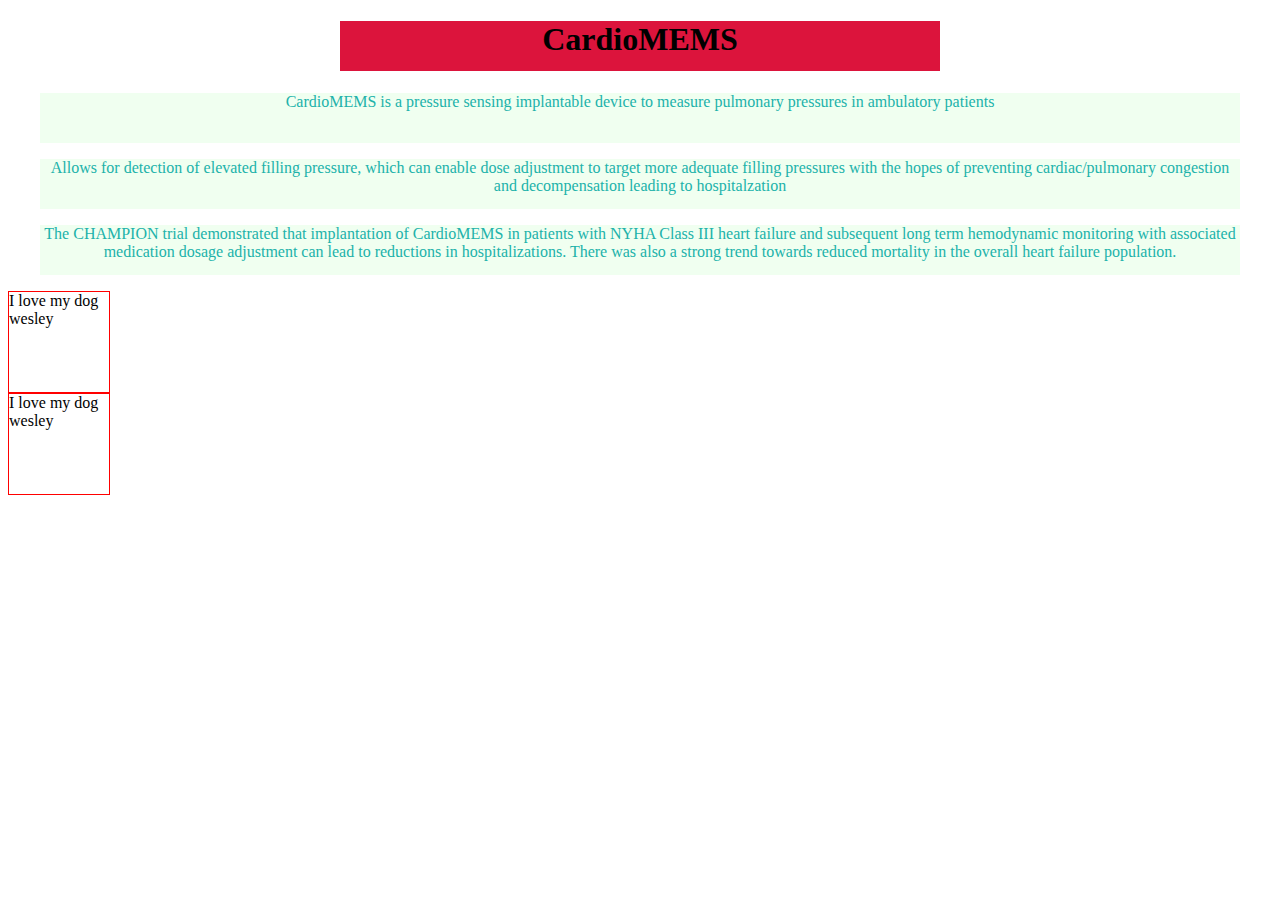
<file: Index.html>
<!DOCTYPE html>
<html lang="en">
<head>
    <meta charset="UTF-8">
    <title>Title</title>
    <link rel="stylesheet" href="css/main.css">
</head>
<body>

<center>
<h1>CardioMEMS</h1>
</center>

<center>

<p>CardioMEMS is a pressure sensing implantable device to measure pulmonary pressures in ambulatory patients</p>

<p>Allows for detection of elevated filling pressure, which can enable dose adjustment to target more adequate filling pressures with the hopes of preventing cardiac/pulmonary congestion and decompensation leading to hospitalzation</p>

<p>The CHAMPION trial demonstrated that implantation of CardioMEMS in patients with NYHA Class III heart failure and subsequent long term hemodynamic monitoring with associated medication dosage adjustment can lead to reductions in hospitalizations. There was also a strong trend towards reduced mortality in the overall heart failure population.</p>

</center>

<div>I love my dog wesley
</div>

<div>I love my dog wesley
</div>

</body>

</html>
</file>
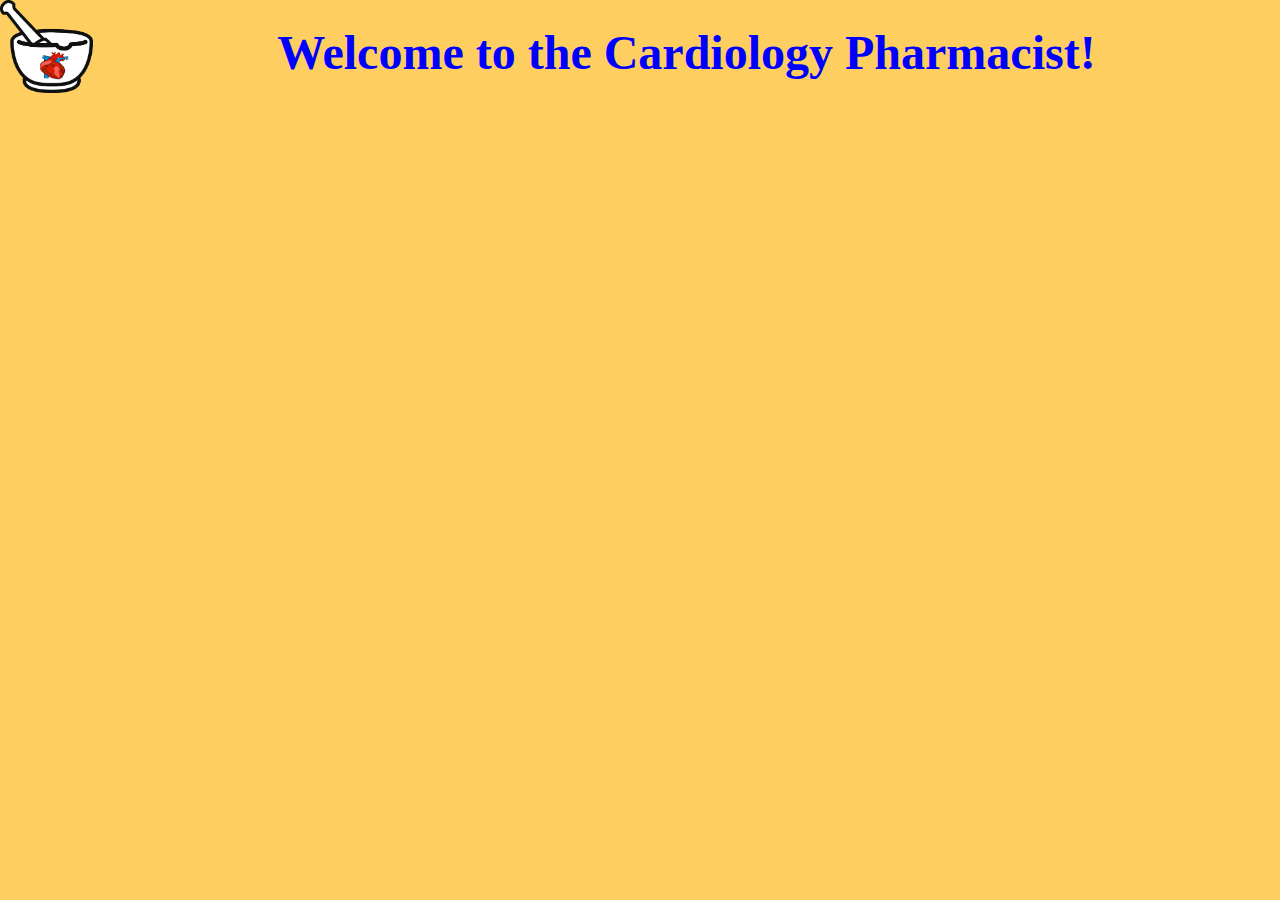
<file: 001/index.html>
<!DOCTYPE html>
<html lang="en">
<head>
    <meta charset="UTF-8">
    <title>CardPharm</title>
    <link rel="stylesheet" href="main.css">
</head>

<header>
    <div class="logo">
        <img id="logo" src="../logo/CardPharmTransparent.png" alt="mortar and pestle with heart">
    </div>
    <p class="title">Welcome to the Cardiology Pharmacist!
    </p>
</header>




</html>
</file>
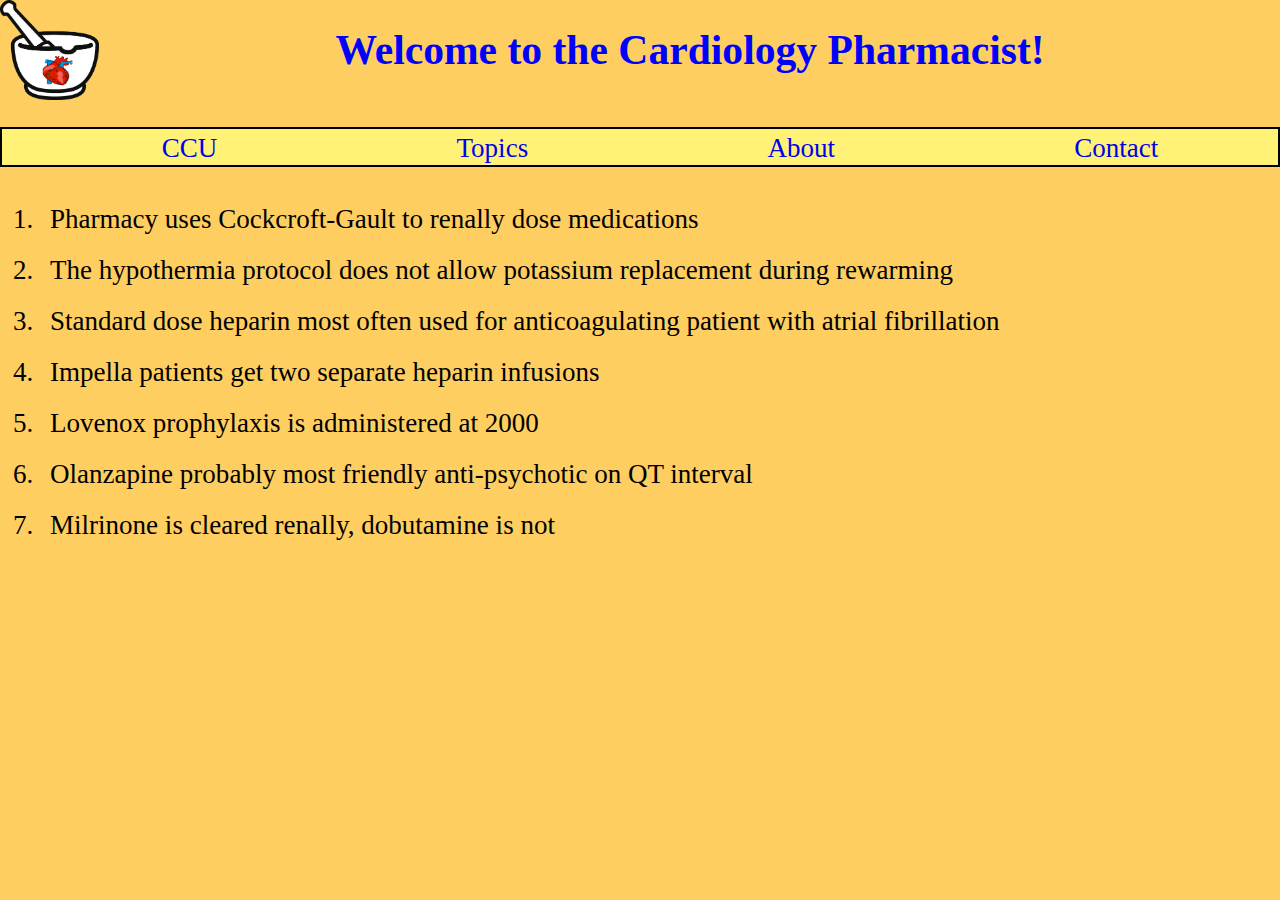
<file: 001_cardpharm-code/01_master-code/index.html>
<!DOCTYPE html>
<html lang="en">
<head>
    <meta charset="UTF-8">
    <title>CardPharm</title>
    <link rel="stylesheet" href="main.css">
    <link rel="stylesheet" href="mq-600.css" media="(min-width: 600px">
    <link rel="stylesheet" href="mq-900.css" media="(min-width: 900px">
</head>

<header>
    <div class="logo">
        <img id="logo" src="../../logo/CardPharmTransparent.png" alt="mortar and pestle with heart">
    </div>
    <p class="title">Welcome to the Cardiology Pharmacist!
    </p>
</header>

<nav>
    <ul>
        <li><a href="#">CCU</a></li>
        <li><a href="#">Topics</a></li>
        <li><a href="#">About</a></li>
        <li><a href="#">Contact</a></li>
    </ul>
</nav>

<article>
    <ol>
        <li>Pharmacy uses Cockcroft-Gault to renally dose medications</li>
        <li>The hypothermia protocol does not allow potassium replacement during rewarming</li>
        <li>Standard dose heparin most often used for anticoagulating patient with atrial fibrillation</li>
        <li>Impella patients get two separate heparin infusions</li>
        <li>Lovenox prophylaxis is administered at 2000</li>
        <li>Olanzapine probably most friendly anti-psychotic on QT interval</li>
        <li>Milrinone is cleared renally, dobutamine is not</li>

    </ol>
</article>

</html>
</file>
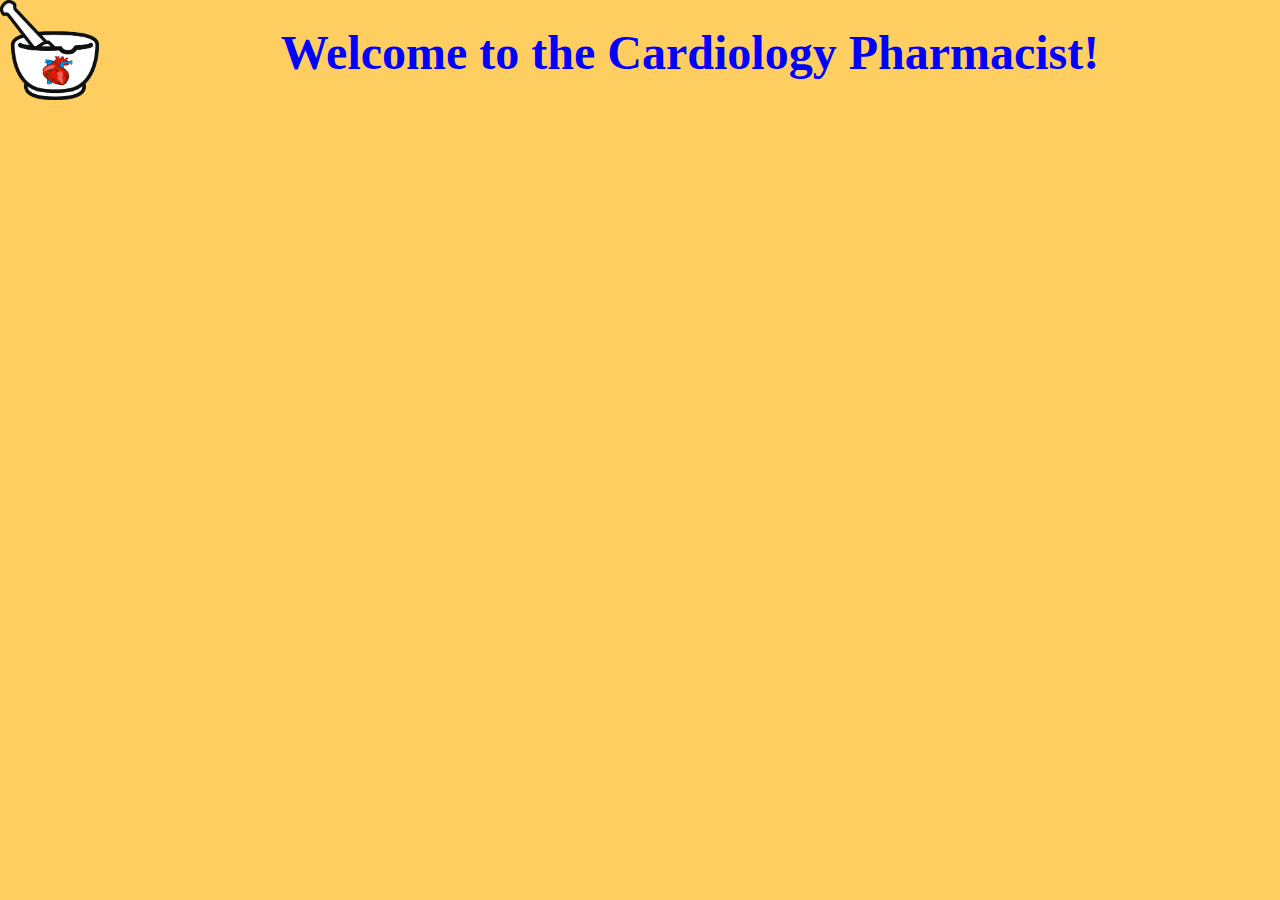
<file: 001_cardpharm-code/02_test-code/index.html>
<!DOCTYPE html>
<html lang="en">
<head>
    <meta charset="UTF-8">
    <title>CardPharm</title>
    <link rel="stylesheet" href="main.css">
</head>

<header>
    <div class="logo">
        <img id="logo" src="../../logo/CardPharmTransparent.png" alt="mortar and pestle with heart">
    </div>
    <p class="title">Welcome to the Cardiology Pharmacist!
    </p>
</header>




</html>
</file>
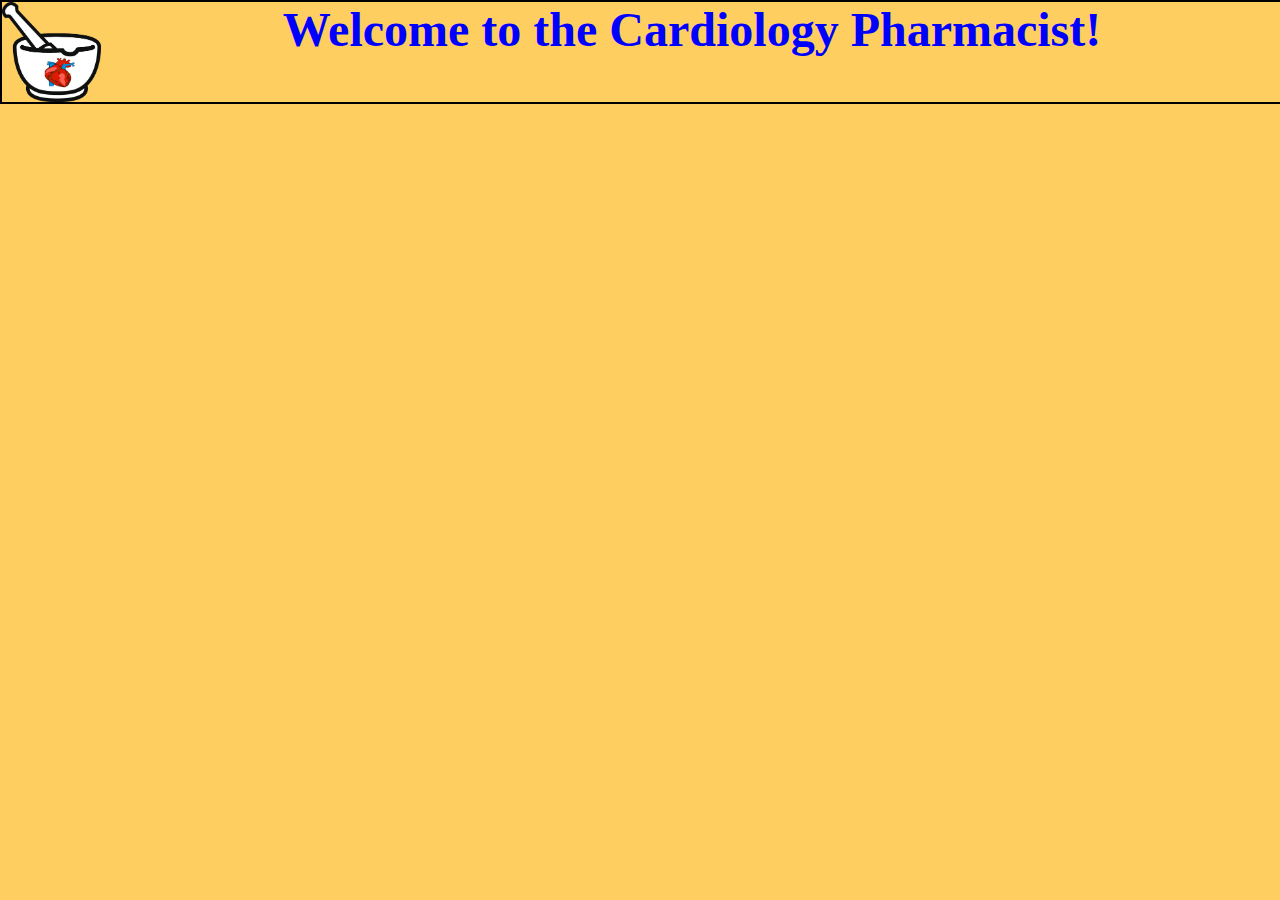
<file: 001_cardpharm-code/03_test-code/index.html>
<!DOCTYPE html>
<html lang="en">
<head>
    <meta charset="UTF-8">
    <title>CardPharm</title>
    <link rel="stylesheet" href="main.css">
</head>

<header>
    <div class="logo">
        <img id="logo" src="../../logo/CardPharmTransparent.png" alt="mortar and pestle with heart">
    </div>
    Welcome to the Cardiology Pharmacist!

</header>




</html>
</file>
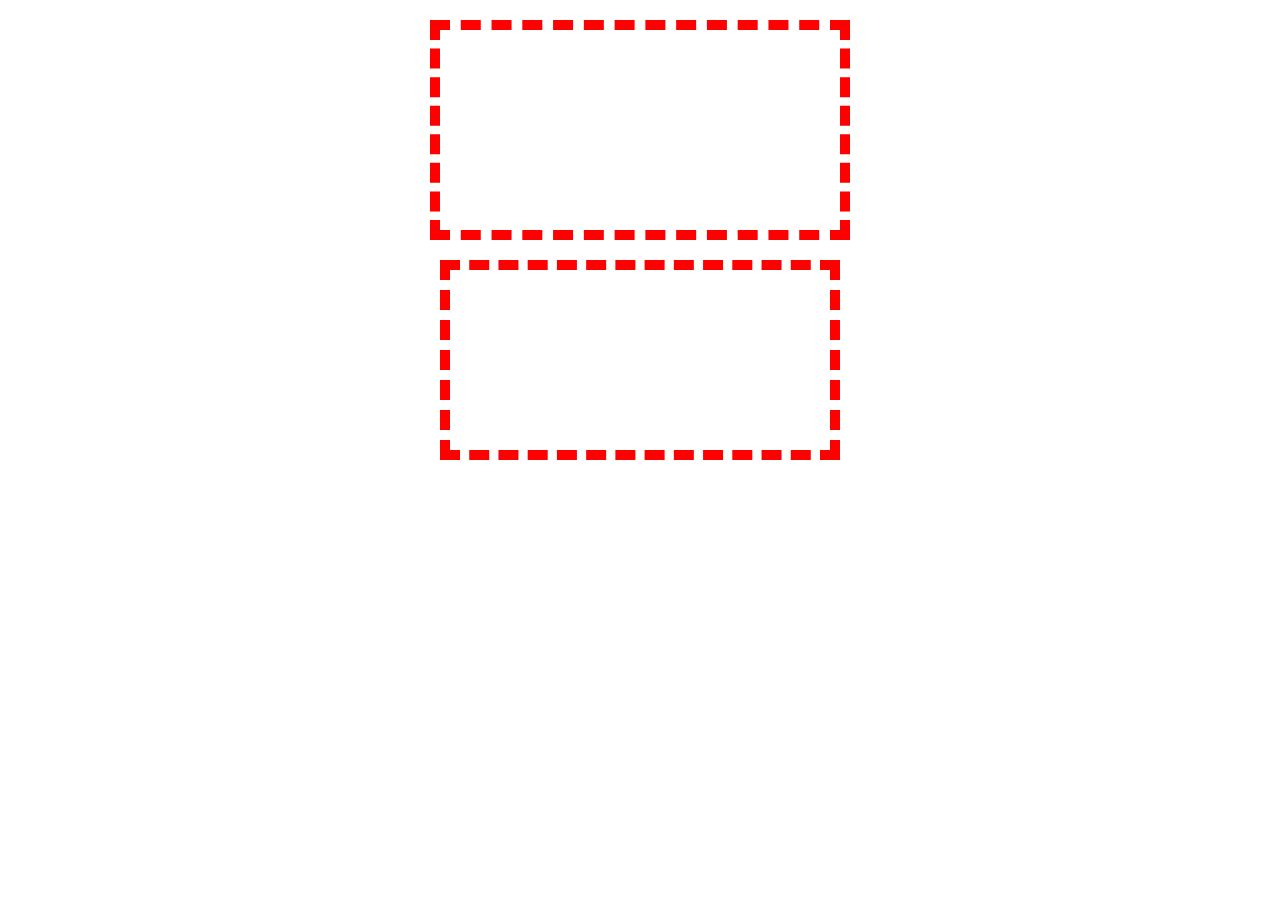
<file: 002_hands-on-exercises-and-solutions/04_hands-on-exercises-and-solutions/index.html>
<!DOCTYPE html>
<html lang="en">
<head>
    <meta charset="UTF-8">
    <title>Title</title>
    <link rel="stylesheet" href="main.css">
</head>
<body>

<div></div>
<div class="nogrow"></div>

</body>
</html>
</file>
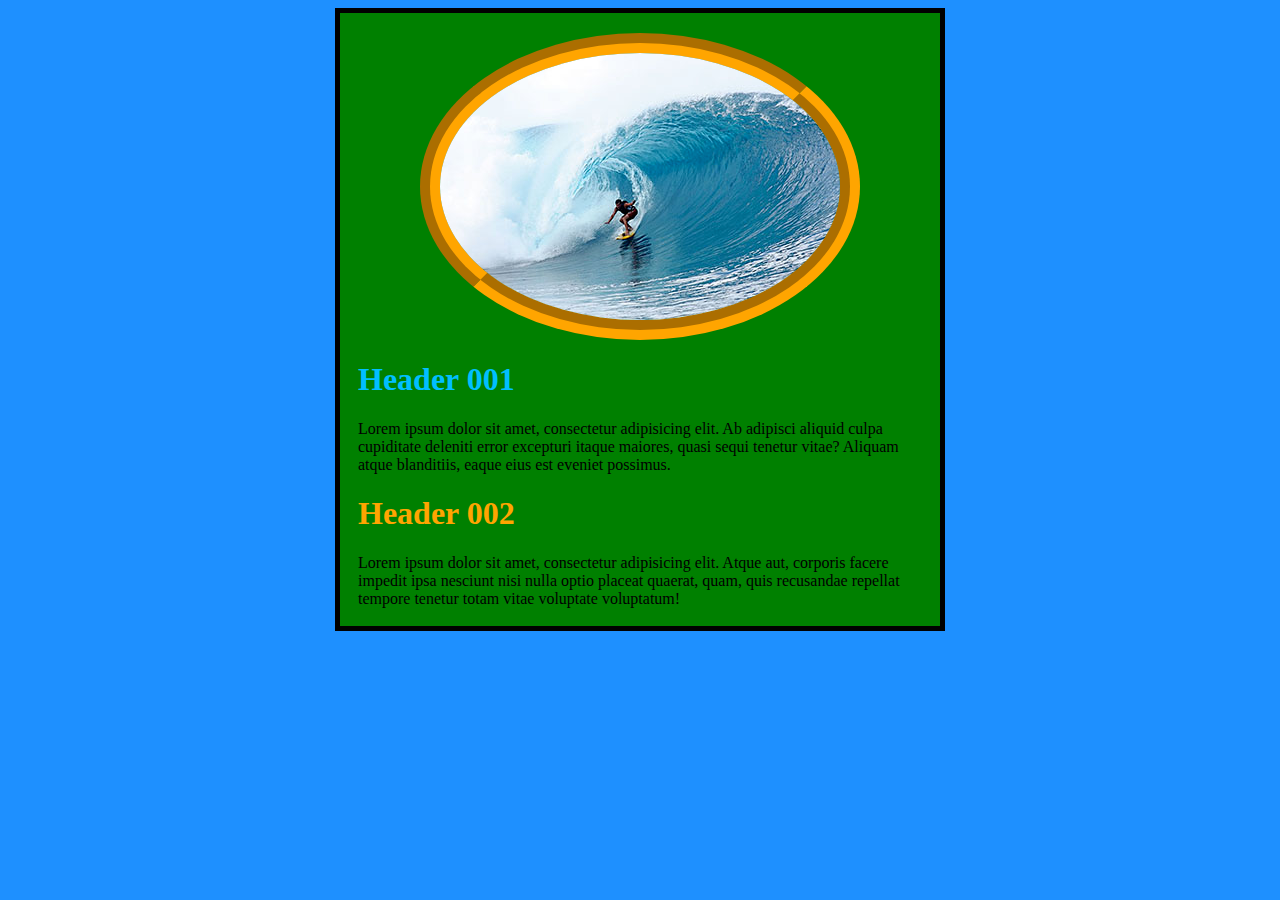
<file: 002_hands-on-exercises-and-solutions/06_surfer-page/index.html>
<!DOCTYPE html>
<html lang="en">
<head>
    <meta charset="UTF-8">
    <title>Title</title>
    <link rel="stylesheet" href="main.css">
</head>
<body>

<div class="parent">
<img src="surf.jpg" alt="A surger">

<div class="child">
  <h1 class="lorem1">Header 001</h1>


  <p>Lorem ipsum dolor sit amet, consectetur adipisicing elit. Ab adipisci aliquid culpa cupiditate deleniti error excepturi itaque maiores, quasi sequi tenetur vitae? Aliquam atque blanditiis, eaque eius est eveniet possimus.</p>

  <h1 class="lorem2">Header 002</h1>

  <p>Lorem ipsum dolor sit amet, consectetur adipisicing elit. Atque aut, corporis facere impedit ipsa nesciunt nisi nulla optio placeat quaerat, quam, quis recusandae repellat tempore tenetur totam vitae voluptate voluptatum!</p>

</div>
</div>

</body>
</html>
</file>
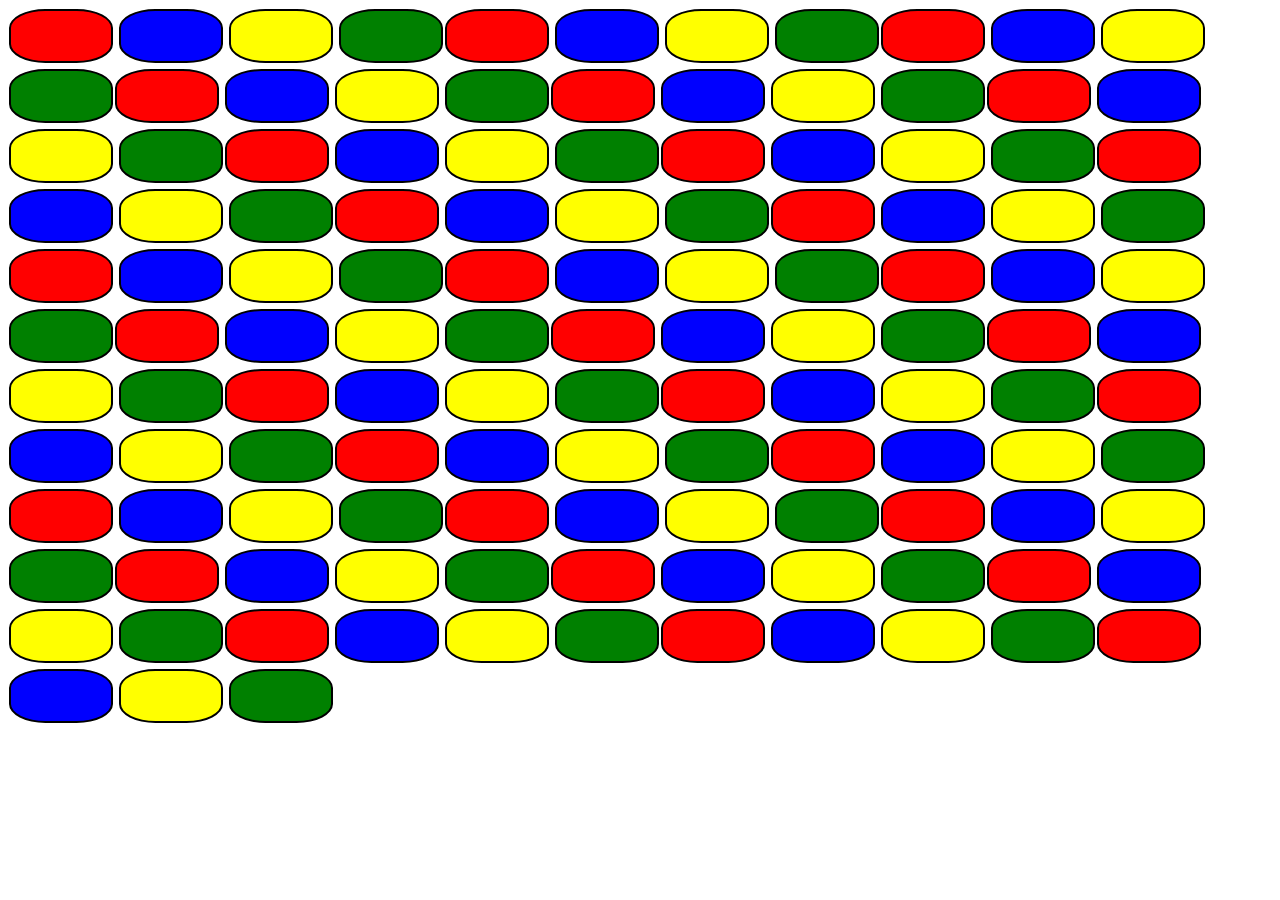
<file: 002_hands-on-exercises-and-solutions/07_multi-colored-inline-block-divs/index.html>
<!DOCTYPE html>
<html lang="en">
<head>
    <meta charset="UTF-8">
    <title>Title</title>

    <link rel="stylesheet" href="main.css">
</head>
<body>

<div id="red"></div>
<div id="blue"></div>
<div id="yellow"></div>
<div id="green"></div><div id="red"></div>
<div id="blue"></div>
<div id="yellow"></div>
<div id="green"></div><div id="red"></div>
<div id="blue"></div>
<div id="yellow"></div>
<div id="green"></div><div id="red"></div>
<div id="blue"></div>
<div id="yellow"></div>
<div id="green"></div><div id="red"></div>
<div id="blue"></div>
<div id="yellow"></div>
<div id="green"></div><div id="red"></div>
<div id="blue"></div>
<div id="yellow"></div>
<div id="green"></div><div id="red"></div>
<div id="blue"></div>
<div id="yellow"></div>
<div id="green"></div><div id="red"></div>
<div id="blue"></div>
<div id="yellow"></div>
<div id="green"></div><div id="red"></div>
<div id="blue"></div>
<div id="yellow"></div>
<div id="green"></div><div id="red"></div>
<div id="blue"></div>
<div id="yellow"></div>
<div id="green"></div><div id="red"></div>
<div id="blue"></div>
<div id="yellow"></div>
<div id="green"></div><div id="red"></div>
<div id="blue"></div>
<div id="yellow"></div>
<div id="green"></div><div id="red"></div>
<div id="blue"></div>
<div id="yellow"></div>
<div id="green"></div><div id="red"></div>
<div id="blue"></div>
<div id="yellow"></div>
<div id="green"></div><div id="red"></div>
<div id="blue"></div>
<div id="yellow"></div>
<div id="green"></div><div id="red"></div>
<div id="blue"></div>
<div id="yellow"></div>
<div id="green"></div><div id="red"></div>
<div id="blue"></div>
<div id="yellow"></div>
<div id="green"></div><div id="red"></div>
<div id="blue"></div>
<div id="yellow"></div>
<div id="green"></div><div id="red"></div>
<div id="blue"></div>
<div id="yellow"></div>
<div id="green"></div><div id="red"></div>
<div id="blue"></div>
<div id="yellow"></div>
<div id="green"></div><div id="red"></div>
<div id="blue"></div>
<div id="yellow"></div>
<div id="green"></div><div id="red"></div>
<div id="blue"></div>
<div id="yellow"></div>
<div id="green"></div><div id="red"></div>
<div id="blue"></div>
<div id="yellow"></div>
<div id="green"></div><div id="red"></div>
<div id="blue"></div>
<div id="yellow"></div>
<div id="green"></div><div id="red"></div>
<div id="blue"></div>
<div id="yellow"></div>
<div id="green"></div><div id="red"></div>
<div id="blue"></div>
<div id="yellow"></div>
<div id="green"></div><div id="red"></div>
<div id="blue"></div>
<div id="yellow"></div>
<div id="green"></div><div id="red"></div>
<div id="blue"></div>
<div id="yellow"></div>
<div id="green"></div><div id="red"></div>
<div id="blue"></div>
<div id="yellow"></div>
<div id="green"></div><div id="red"></div>
<div id="blue"></div>
<div id="yellow"></div>
<div id="green"></div><div id="red"></div>
<div id="blue"></div>
<div id="yellow"></div>
<div id="green"></div>



</body>
</html>
</file>
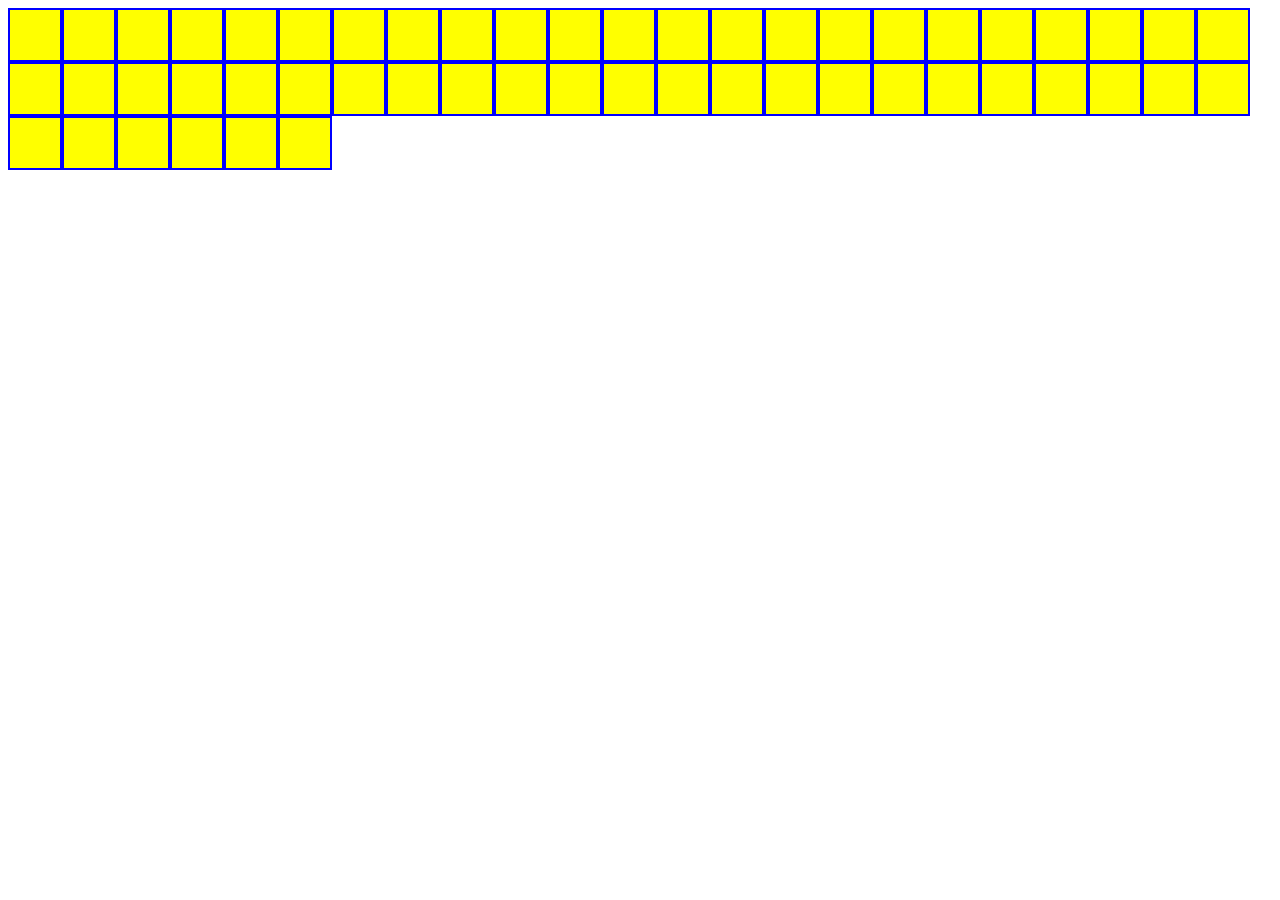
<file: 002_hands-on-exercises-and-solutions/09_Flexbox/index.html>
<!DOCTYPE html>
<html lang="en">
<head>
    <meta charset="UTF-8">
    <title>Title</title>
    <link rel="stylesheet" href="main.css">
</head>
<body>

<div></div>
<div></div>
<div></div>
<div></div>
<div></div>
<div></div>
<div></div>
<div></div>
<div></div>
<div></div>
<div></div>
<div></div>
<div></div>
<div></div>
<div></div>
<div></div>
<div></div>
<div></div>
<div></div>
<div></div>
<div></div>
<div></div>
<div></div>
<div></div>
<div></div><div></div>
<div></div>
<div></div>
<div></div>
<div></div>
<div></div>
<div></div>
<div></div>
<div></div><div></div>
<div></div>
<div></div>
<div></div>
<div></div>
<div></div>
<div></div>
<div></div>
<div></div><div></div>
<div></div>
<div></div>
<div></div>
<div></div>
<div></div>
<div></div>
<div></div>
<div></div>

</body>
</html>
</file>
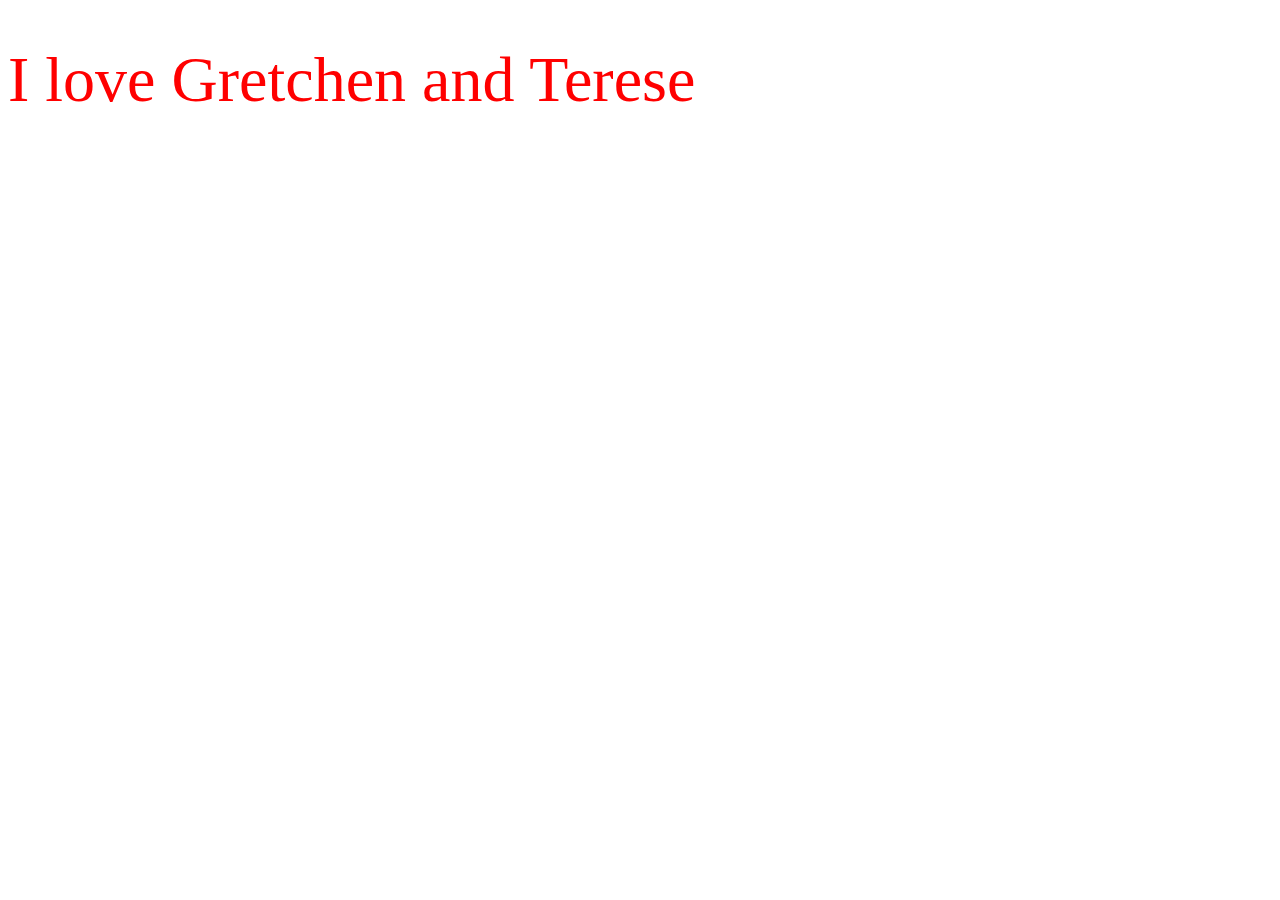
<file: 002_hands-on-exercises-and-solutions/10_media-query-exercises/index.html>
<!DOCTYPE html>
<html lang="en">
<head>
    <meta charset="UTF-8">
    <title>Title</title>
    <link rel="stylesheet" href="main.css">
    <link rel="stylesheet" href="mq-01.css" media="(min-width: 600px)">
</head>
<body>

<h1>I love Gretchen and Terese</h1>

</body>
</html>
</file>
<file: css/main.css>
h1 {
    height: 50px;
    width: 600px;
    text-align: center;
    background-color: crimson;
}

p {
    height: 50px;
    width: 1200px;
    color: lightseagreen;
    background-color: honeydew;

}

div {
    width: 100px;
    height: 100px;
    border: 1px solid red;
}
</file>
<file: 001_cardpharm-code/01_master-code/mq-600.css>
* {
    font-size: 1.15rem;
}
</file>
<file: 001_cardpharm-code/01_master-code/mq-900.css>
* {
    font-size: 1.3rem;
}
</file>
<file: 002_hands-on-exercises-and-solutions/04_hands-on-exercises-and-solutions/main.css>
div {
    width: 400px;
    height: 200px;
    border: 10px dashed red;
    margin: 20px auto;

}.nogrow {
    box-sizing: border-box;
 }
</file>
<file: 002_hands-on-exercises-and-solutions/06_surfer-page/main.css>
html {
    background-color: dodgerblue;
}

div.parent {
    width: 600px;
    border: 5px solid black;
    background-color: green;
    margin: 0 auto;
}

div.child {
    margin: 18px;
}

img {
    display: block;
    border-radius: 50%;
    border: 20px groove orange;
    margin: 20px auto;

}



.lorem1 {
    color: deepskyblue;
}

.lorem2 {
    color: orange;
}
</file>
<file: 002_hands-on-exercises-and-solutions/07_multi-colored-inline-block-divs/main.css>
div {
    border: 2px solid black;
    height: 50px;
    width: 100px;
    margin: 1px;
    display: inline-block;
    border-radius: 35%;
}

#red {
    background-color: red;
}

#blue {
    background-color: blue;
}

#yellow {
    background-color: yellow;
  }

#green {
    background-color: green;
}
</file>
<file: 002_hands-on-exercises-and-solutions/09_Flexbox/main.css>
div {
    width: 50px;
    height: 50px;
    border: 2px solid blue;
    background-color: yellow;
}

body {
    display: flex;
    /*flex-wrap: wrap;*/
    /*flex-direction: row;*/
    flex-flow: row wrap;
}
</file>
<file: 002_hands-on-exercises-and-solutions/10_media-query-exercises/main.css>
h1 {
    color: blue;
    font: 2rem;
}
</file>
<file: 002_hands-on-exercises-and-solutions/10_media-query-exercises/mq-01.css>
h1 {
    color: red;
    font: 4rem bold;
}
</file>
<file: 001/main.css>
/*CSS Reset*/
html,body, img, header, div {
    padding: 0;
    margin: 0;
}

html {
    background-color: #ffce60;
}

header {
    color: blue;
    font-weight: bold;
    /*border: 2px solid black;*/

    display: flex;
    width: 100%;

}

div.logo {
    /*display: inline;*/
    height: 100px;
    width: 100px;

}

p.title {
    width: 100%;
    text-align: center;
    /*border: 2px solid black;*/
    font-size: 3rem;
    margin: 0;
    padding: 25px 0 0 0;

}


img#logo {
    max-width: 100%;
    max-height: 100%;
}
</file>
<file: 001_cardpharm-code/01_master-code/main.css>
/*CSS Reset*/
html,body, img, header, div {
    padding: 0;
    margin: 0;
}


html {
    background-color: #ffce60;
}

header {
    color: blue;
    font-weight: bold;

    display: flex;
    width: 100%;

}

div.logo {
    height: 100px;
    width: 100px;

}

p.title {
    font-size: 2rem;
    margin: 0 auto;
    align-self: center;
}


img#logo {
    max-width: 100%;
    max-height: 100%;
}

nav {
    background-color: #fff277;
}

ul {
    display: flex;
    justify-content: center;
    border: 2px solid black;


}

ul > li {
    font-size: 1.5rem;
    display: inline-block;
    /*flex-grow: 1;*/
    list-style: none;
    /*border: 2px solid black;*/
    margin: 0 auto;
    /*padding: 0;*/
}

a {
    text-decoration: none;
}

a:hover {
    color: green;
}

ol > li {
    padding: 10px;
}
</file>
<file: 001_cardpharm-code/02_test-code/main.css>
/*CSS Reset*/
html, body, img, header, div, p {
    padding: 0;
    margin: 0;
}

html {
    background-color: #ffce60;
}

header {
    color: blue;
    font-weight: bold;

    display: flex;
    width: 100%;
    height: 104px;
}

div.logo {
    height: 100px;
    width: 100px;
}

p.title {
    text-align: center;
    font-size: 3rem;
    margin: 0 auto;
    justify-content: center;
    align-self: center;
}

img#logo {
    max-width: 100%;
    max-height: 100%;
    }
</file>
<file: 001_cardpharm-code/03_test-code/main.css>
/*CSS Reset*/
html,body, img, header, div {
    padding: 0;
    margin: 0;
}

html {
    background-color: #ffce60;
}

header {
    color: blue;
    font-weight: bold;
    font-size: 3rem;
    /*text-align: justify;*/
    border: 2px solid black;

    display: flex;
    flex-flow: column wrap;
    width: 100%;
    height: 100px;

}

div.logo {
    /*display: inline;*/
    height: 100px;
    width: 100px;
    /*border: 2px solid black;*/

}

/*p {*/
    /*width: 100%;*/
    /*!*!*text-align: center;*!*!*/
    /*border: 2px solid black;*/
    /*!*font-size: 3rem;*!*/
    /*!*margin: 0 200px 0 0;*!*/
    /*!*padding: 25px 0 0 0;*!*/
    /*!*align-self: center;*!*/

/*}*/


img#logo {
    max-width: 100%;
    max-height: 100%;

}
</file>
